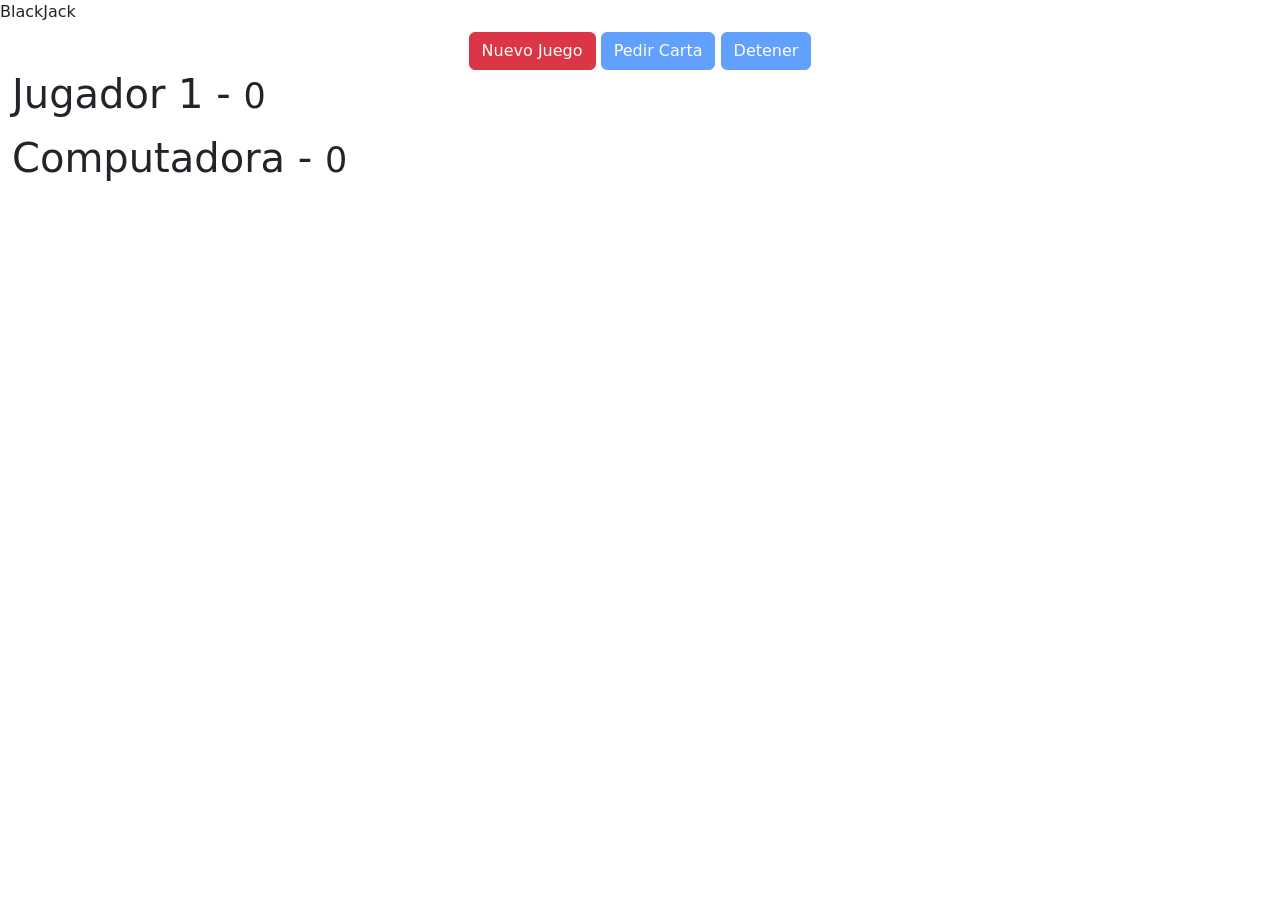
<file: index.html>
<!doctype html>
<html lang="en">
  <head>
    <meta charset="UTF-8" />
    <link rel="icon" type="image/svg+xml" href="/vite.svg" />
    <meta name="viewport" content="width=device-width, initial-scale=1.0" />
    <title>BlackJack - Vite</title>
    <link href="https://cdn.jsdelivr.net/npm/bootstrap@5.3.3/dist/css/bootstrap.min.css" rel="stylesheet" integrity="sha384-QWTKZyjpPEjISv5WaRU9OFeRpok6YctnYmDr5pNlyT2bRjXh0JMhjY6hW+ALEwIH" crossorigin="anonymous">
    
  </head>
  <body>

    <header class="titulo">
      BlackJack
  </header>

  <div class="row mt-2">
      <div id="divBotones" class="col text-center">
          <button id="btnNuevo" class="btn btn-danger">Nuevo Juego</button>
          <button id="btnPedir"  disabled="disabled" class="btn btn-primary">Pedir Carta</button>
          <button id="btnDetener" disabled="disabled" class="btn btn-primary">Detener</button>

      </div>

  </div>

  <div class="row container">
      <div class="col">

          <h1>Jugador 1 - <small>0</small></h1>

          <div id="jugador-cartas" class="divCartas">
              <!-- <img class="carta" src="assets/cartas/2C.png" alt=""> -->
          </div>

      </div>

  </div>


  <div class="row container mt-2">
      <div class="col">

          <h1>Computadora - <small>0</small></h1>

          <div id="computadora-cartas" class="divCartas">
              <!-- <img class="carta" src="assets/cartas/3H.png" alt=""> -->
          </div>

      </div>

  </div>

    <div id="app"></div>
    <script type="module" src="/main.js"></script>
  </body>
</html>
</file>
